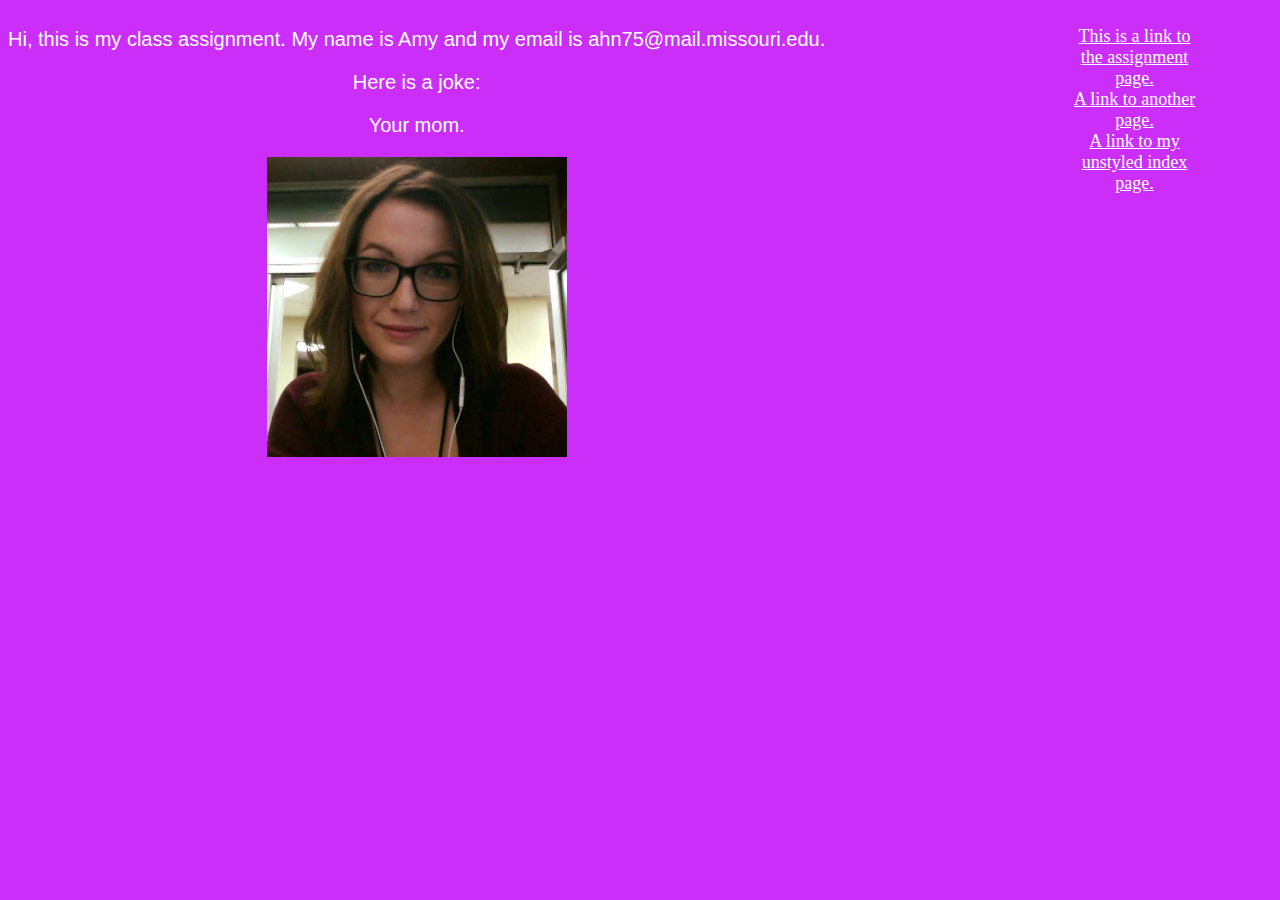
<file: index.html>
<!DOCTYPE html PUBLIC "-//W3C//DTD XHTML 1.0 Transitional//EN"
   "http://www.w3.org/TR/xhtml1/DTD/xhtml1-transitional.dtd">

<html xmlns="http://www.w3.org/1999/xhtml">

<head>

	<title>	Amy's First Assignment Page </title>

	<meta http-equiv="content-type"
		content="text/html;charset=utf-8" />

    <!--External style sheet:-->
    		<link rel="stylesheet" type="text/css" href="style.css" />

</head>

<body>
  <div id="main">
<!--This is a comment. It won't show up in your browser, only in the page source-->
<p>Hi, this is my class assignment. My name is Amy and my email is ahn75@mail.missouri.edu.</p>
<p>Here is a joke:</p>
<p>Your mom.</p>

<a href="mailto:ahn75@mail.missouri.edu"><img src="me.jpg" alt="A picture of me" width="300px"/></a>

</div>

<ul id="nav">
  <li><a href="https://github.com/J4502-SS16/class/wiki/Assignment-%232:-Build-Your-First-Website">This is a link to the assignment page.</a></li>
  <li><a href="index2.html">A link to another page.</a></li>
  <li><a href="oldindex.html">A link to my unstyled index page.</a></li>
</ul>

</body>

</html>
</file>
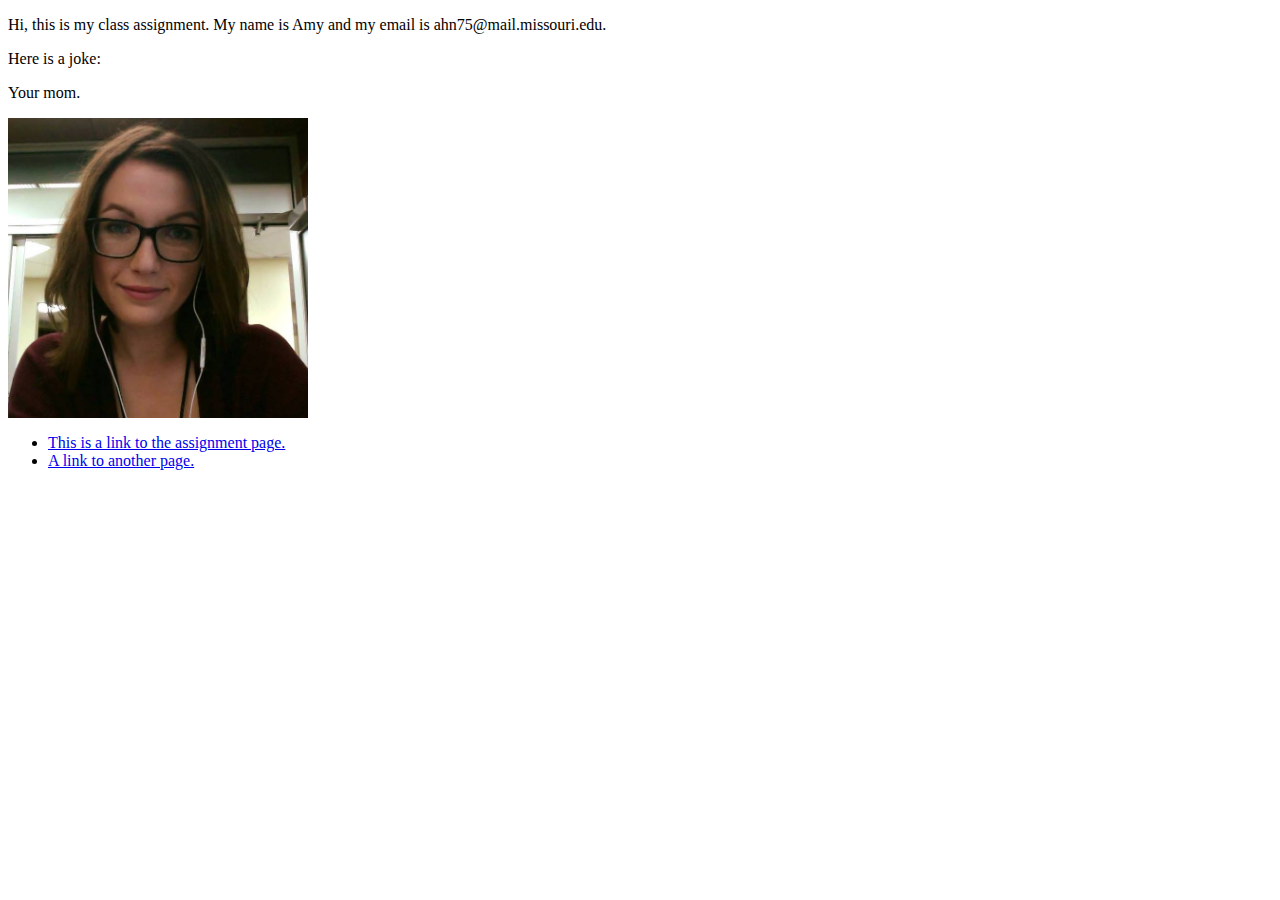
<file: index2.html>
<!DOCTYPE html PUBLIC "-//W3C//DTD XHTML 1.0 Transitional//EN"
   "http://www.w3.org/TR/xhtml1/DTD/xhtml1-transitional.dtd">

<html xmlns="http://www.w3.org/1999/xhtml">

<head>
	<title>	Amy's First Assignment Page </title>
	<meta http-equiv="content-type"
		content="text/html;charset=utf-8" />
</head>

<body>
<!--This is a comment. It won't show up in your browser, only in the page source-->
<p>Hi, this is my class assignment. My name is Amy and my email is ahn75@mail.missouri.edu.</p>
<p>Here is a joke:</p>
<p>Your mom.</p>

<a href="mailto:ahn75@mail.missouri.edu"><img src="me.jpg" alt="A picture of me" width="300px"/></a>

</body>

<ul>
  <li><a href="https://github.com/J4502-SS16/class/wiki/Assignment-%232:-Build-Your-First-Website"target="_blank">This is a link to the assignment page.</a></li>
  <li><a href="index2.html"target="_blank">A link to another page.</a></li>
</ul>

</html>
</file>
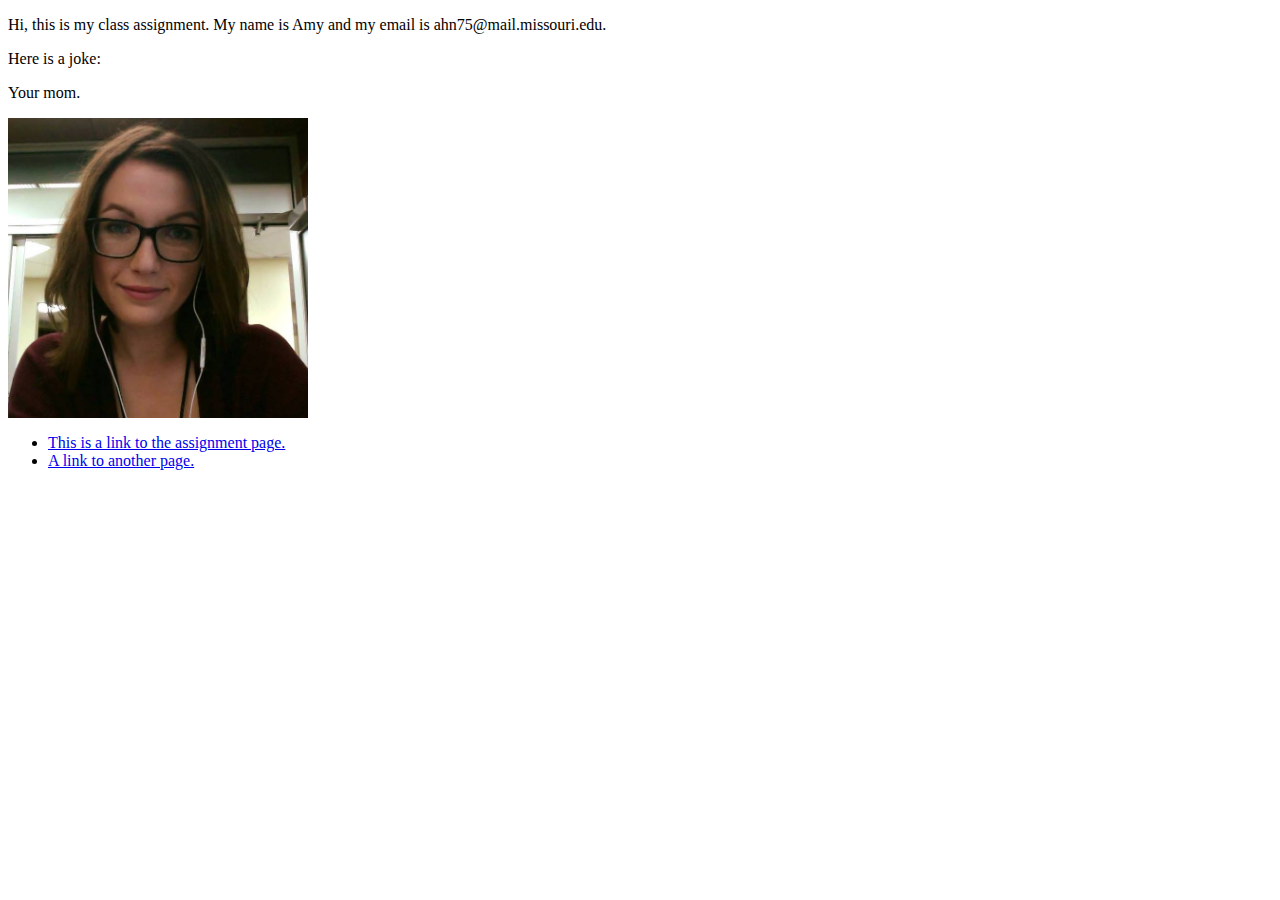
<file: oldindex.html>
<!DOCTYPE html PUBLIC "-//W3C//DTD XHTML 1.0 Transitional//EN"
   "http://www.w3.org/TR/xhtml1/DTD/xhtml1-transitional.dtd">

<html xmlns="http://www.w3.org/1999/xhtml">

<head>
	<title>	Amy's First Assignment Page </title>
	<meta http-equiv="content-type"
		content="text/html;charset=utf-8" />
</head>

<body>
<!--This is a comment. It won't show up in your browser, only in the page source-->
<p>Hi, this is my class assignment. My name is Amy and my email is ahn75@mail.missouri.edu.</p>
<p>Here is a joke:</p>
<p>Your mom.</p>

<a href="mailto:ahn75@mail.missouri.edu"><img src="me.jpg" alt="A picture of me" width="300px"/></a>


<ul>
  <li><a href="https://github.com/J4502-SS16/class/wiki/Assignment-%232:-Build-Your-First-Website">This is a link to the assignment page.</a></li>
  <li><a href="index2.html">A link to another page.</a></li>
</ul>

</body>

</html>
</file>
<file: style.css>
body {
  background-color: #cc2efa;
}


#main {
  font-family: Helvetica, Arial, sans-serif;
  font-size: 20px;
  font-weight: 100;
  float: left;
  text-align: center;
  color: #fff;
}

img {
   border-style: none;
}

#nav {
  list-style-type: none;
	width: 200px;
  float: right;
  text-align: center;
  font-size: 18px;
}

#nav a:link, #nav a:visited {
	text-align: center;
	color: #fff;
	background-color: #CC2EFA;
	display: block;
	width: 125px;
}

#nav a:hover, #nav a:active {
	background-color: #8904B1;
}
</file>
